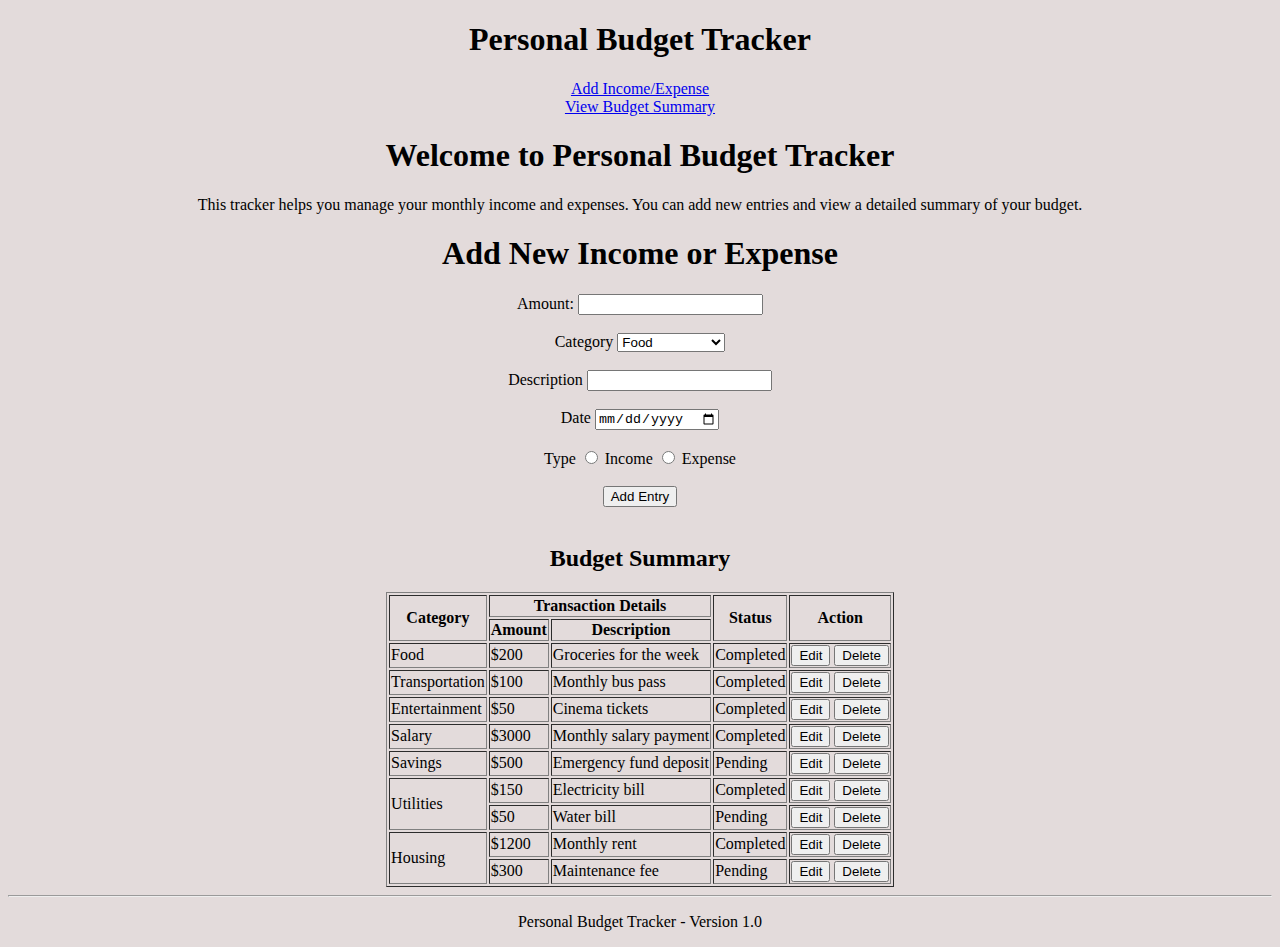
<file: Personal_Budget_Tracker.html>
<!DOCTYPE html>
<html lang="en">
<head>
    <meta charset="UTF-8">
    <meta name="viewport" content="width=device-width, initial-scale=1.0">
    <title>Personal Budget Tracker</title>
    <style>
        body {
            background-color: rgb(227, 219, 219);
            text-align: center;
        }
        table, td {
            text-align: left;
        }
        th {
            text-align: center;
        }
        nav ul {
            padding: 0;
        }
    </style>
</head>
<body>
    <header>
        <h1>Personal Budget Tracker</h1>
        <nav>
            <ul>
                <li><a href="#">Add Income/Expense</a></li>
                <li><a href="#">View Budget Summary</a></li>
            </ul>
        </nav>
    </header>
    <section>
        <h1>Welcome to Personal Budget Tracker</h1>
        <p>This tracker helps you manage your monthly income and expenses. 
            You can add new entries and view a detailed summary of your budget.
        </p>
    </section>
    <form>
        <h1>Add New Income or Expense</h1>
        <label for="amount">Amount: </label>
        <input type="text" id="amount" name="amount"><br><br>
        
        <label for="category">Category</label>
        <select id="category" name="category">
            <option value="Food">Food</option>
            <option value="Transportation">Transportation</option>
            <option value="Entertainment">Entertainment</option>
            <option value="Salary">Salary</option>
            <option value="Savings">Savings</option>
            <option value="Utilities">Utilities</option>
            <option value="Housing">Housing</option>
        </select><br><br>

        <label for="description">Description</label>
        <input type="text" id="description" name="description"><br><br>

        <label for="date">Date</label>
        <input type="date" id="date" name="date"><br><br>

        <label for="type">Type</label>
        <input type="radio" id="income" name="type" value="income">
        <label for="income">Income</label>
        <input type="radio" id="expense" name="type" value="expense">
        <label for="expense">Expense</label><br><br>

        <input type="submit" value="Add Entry"><br><br>
    </form>

    <table border="1" align="center">
        <h2>Budget Summary</h2>
        <thead>
            <tr>
                <th rowspan="2">Category</th>
                <th colspan="2">Transaction Details</th>
                <th rowspan="2">Status</th>
                <th rowspan="2">Action</th>
            </tr>
            <tr>
                <th>Amount</th>
                <th>Description</th>
            </tr>
        </thead>
        <tbody>
            <tr>
                <td>Food</td>
                <td>$200</td>
                <td>Groceries for the week</td>
                <td>Completed</td>
                <td><button>Edit</button> <button>Delete</button></td>
            </tr>
            <tr>
                <td>Transportation</td>
                <td>$100</td>
                <td>Monthly bus pass</td>
                <td>Completed</td>
                <td><button>Edit</button> <button>Delete</button></td>
            </tr>
            <tr>
                <td>Entertainment</td>
                <td>$50</td>
                <td>Cinema tickets</td>
                <td>Completed</td>
                <td><button>Edit</button> <button>Delete</button></td>
            </tr>
            <tr>
                <td>Salary</td>
                <td>$3000</td>
                <td>Monthly salary payment</td>
                <td>Completed</td>
                <td><button>Edit</button> <button>Delete</button></td>
            </tr>
            <tr>
                <td>Savings</td>
                <td>$500</td>
                <td>Emergency fund deposit</td>
                <td>Pending</td>
                <td><button>Edit</button> <button>Delete</button></td>
            </tr>
            <tr>
                <td rowspan="2">Utilities</td>
                <td>$150</td>
                <td>Electricity bill</td>
                <td>Completed</td>
                <td><button>Edit</button> <button>Delete</button></td>
            </tr>
            <tr>
                <td>$50</td>
                <td>Water bill</td>
                <td>Pending</td>
                <td><button>Edit</button> <button>Delete</button></td>
            </tr>
            <tr>
                <td rowspan="2">Housing</td>
                <td>$1200</td>
                <td>Monthly rent</td>
                <td>Completed</td>
                <td><button>Edit</button> <button>Delete</button></td>
            </tr>
            <tr>
                <td>$300</td>
                <td>Maintenance fee</td>
                <td>Pending</td>
                <td><button>Edit</button> <button>Delete</button></td>
            </tr>
        </tbody>
    </table>
    <hr>

    <footer>
        <p>Personal Budget Tracker - Version 1.0</p>
    </footer>
</body>
</html>
</file>
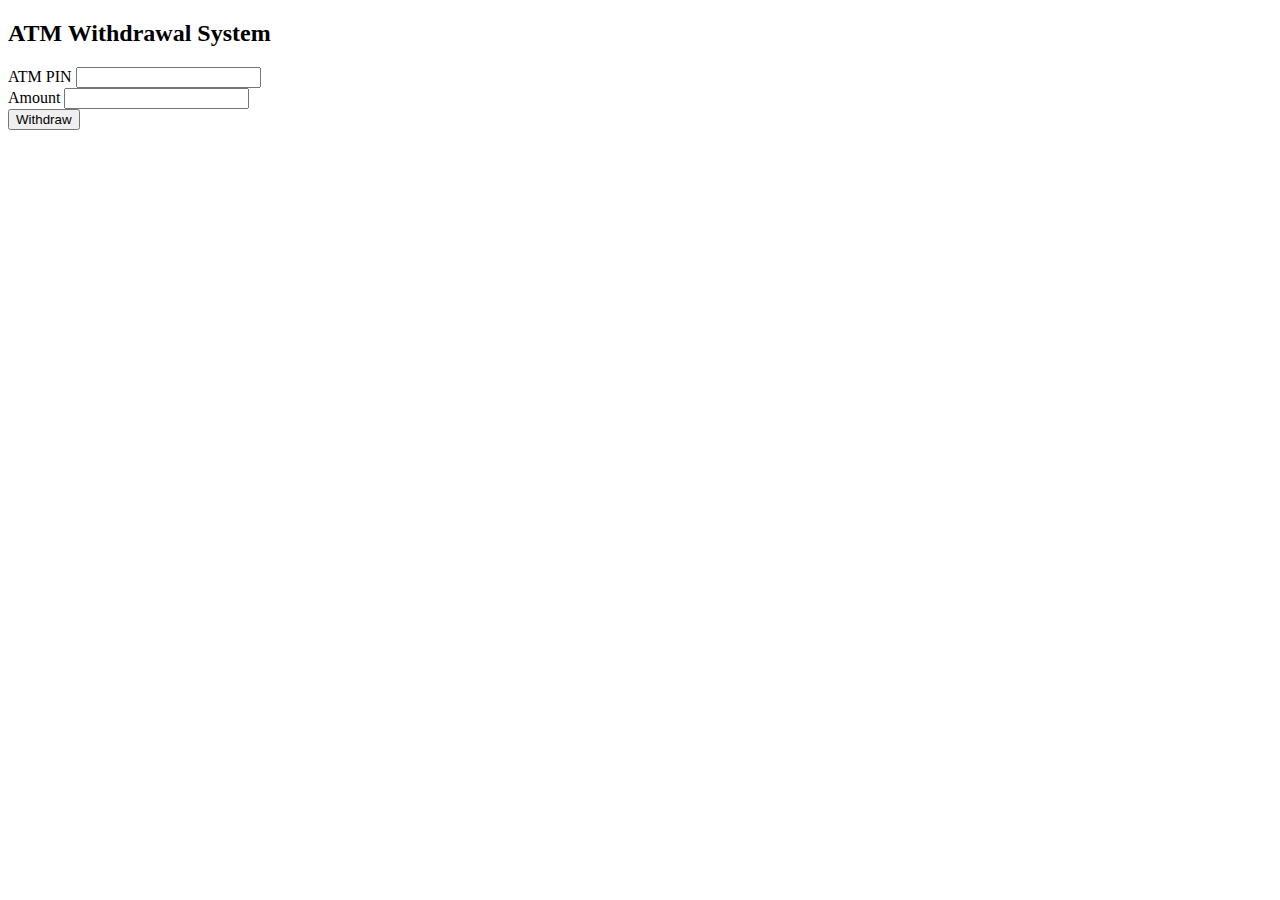
<file: assign3/ATM Withdrawal System.html>
<!DOCTYPE html>
<html lang="en">
<head>
    <meta charset="UTF-8">
    <meta name="viewport" content="width=device-width, initial-scale=1.0">
    <title>Js Assignment 3</title>
</head>
<body>
    <h2>ATM Withdrawal System</h2>
    <form>
        <label for="pin">ATM PIN</label>
        <input type="password" id="pin" name="pin" required>
        <br>
        <label for="amount">Amount</label>
        <input type="number" id="amount" name="amount" required>
        <br>
        <button type="button" onclick="atmWithdrawal()">Withdraw</button>
    </form>
    <script>
        let balance = 10000;
        let originalPin = 1234;
        const pin = document.getElementById('pin');
        const amount = document.getElementById('amount');
        function atmWithdrawal() {
            if (pin.value == originalPin) {
                if (amount.value <= balance) {
                    if(amount.value % 100 != 0) {
                        alert('Amount must be a multiple of 100');
                        return;
                    }
                    balance -= amount.value;
                    alert(`Withdrawal successful. Your new balance is ${balance}`);
                } else {
                    alert('Insufficient balance');
                }
            } else {
                alert('Invalid PIN');
            }
        }
    </script>
</body>
</html>
</file>
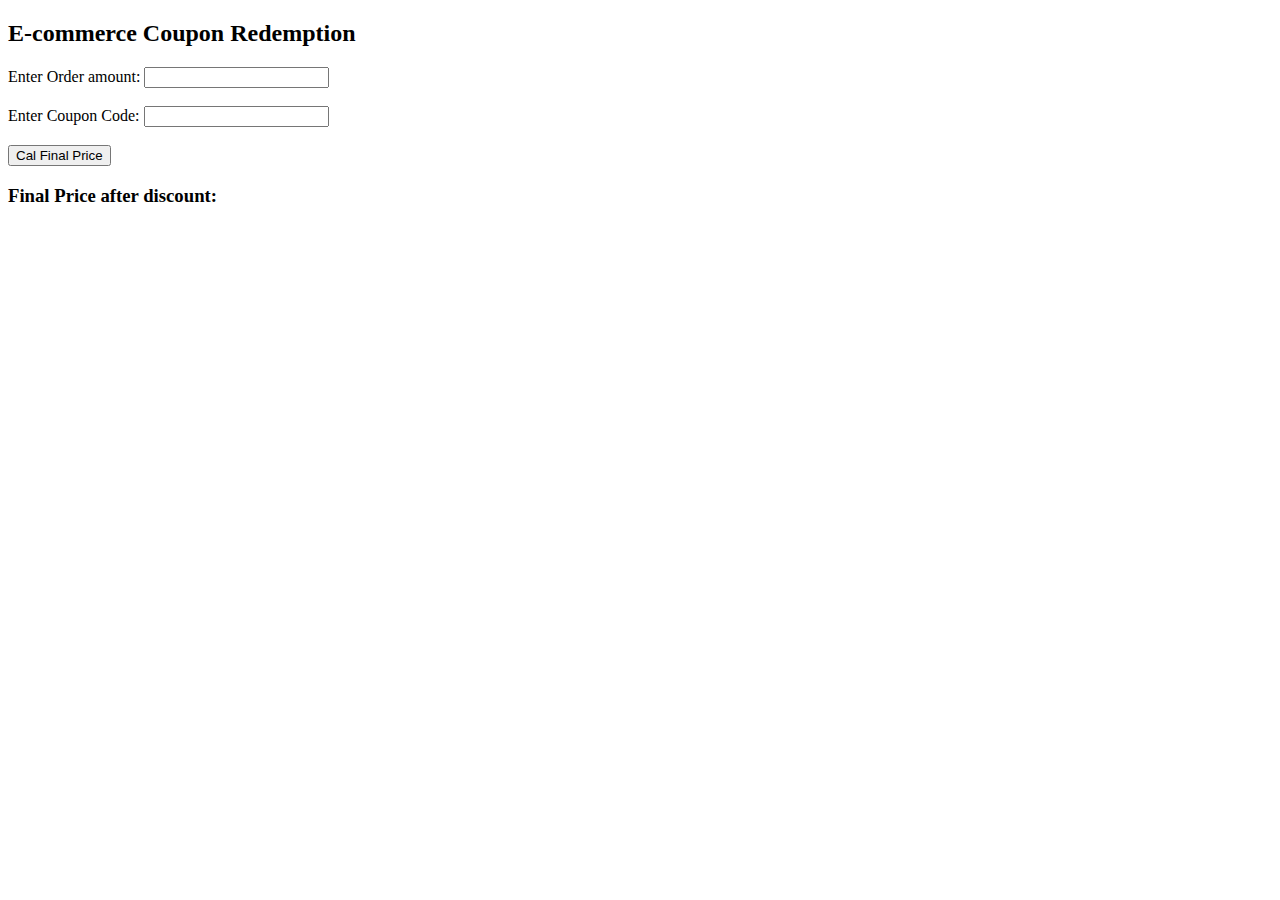
<file: assign3/E-commerce Coupon Redemption.html>
<!DOCTYPE html>
<html lang="en">
<head>
    <meta charset="UTF-8">
    <meta name="viewport" content="width=device-width, initial-scale=1.0">
    <title>E-commerce Coupon Redemption</title>
</head>
<body>
    <h2>E-commerce Coupon Redemption</h2>
    <label for="total">Enter Order amount: </label>
    <input type="number" id="total" name="total">
    <br><br>
    <label for="coupon">Enter Coupon Code: </label>
    <input type="text" id="coupon" name="coupon">
    <br><br>
    <button onclick="applyCoupon()">Cal Final Price</button>
    <h3>Final Price after discount: </h3>
    <p id="output"></p>
    <script>
        function applyCoupon() {
            let total = parseInt(document.getElementById("total").value);
            let coupon = document.getElementById("coupon").value;
            let shipping = 50;
            let discount = 0;
            let finalPrice = 0;
            if(total > 500 && coupon === "DISCOUNT10"){
                discount = 0.1;
                shipping = 0;
            } else if (total >200 && coupon == "FREESHIP"){
                shipping = 0;
            } else{
                shipping = 50;
            }
            finalPrice = total - (total * discount) + shipping;
            document.getElementById('output').innerHTML = `$${finalPrice}`;
        }
        // let total = parseInt(document.getElementById("total").value);
        // let shipping = total > 200 && document.getElementById("coupon").value === "FREESHIP" ? 0 : 50;
        // let discount = total > 500 && document.getElementById("coupon").value === "DISCOUNT10" ? 10 : 0;
    </script>
</body>
</html>
</file>
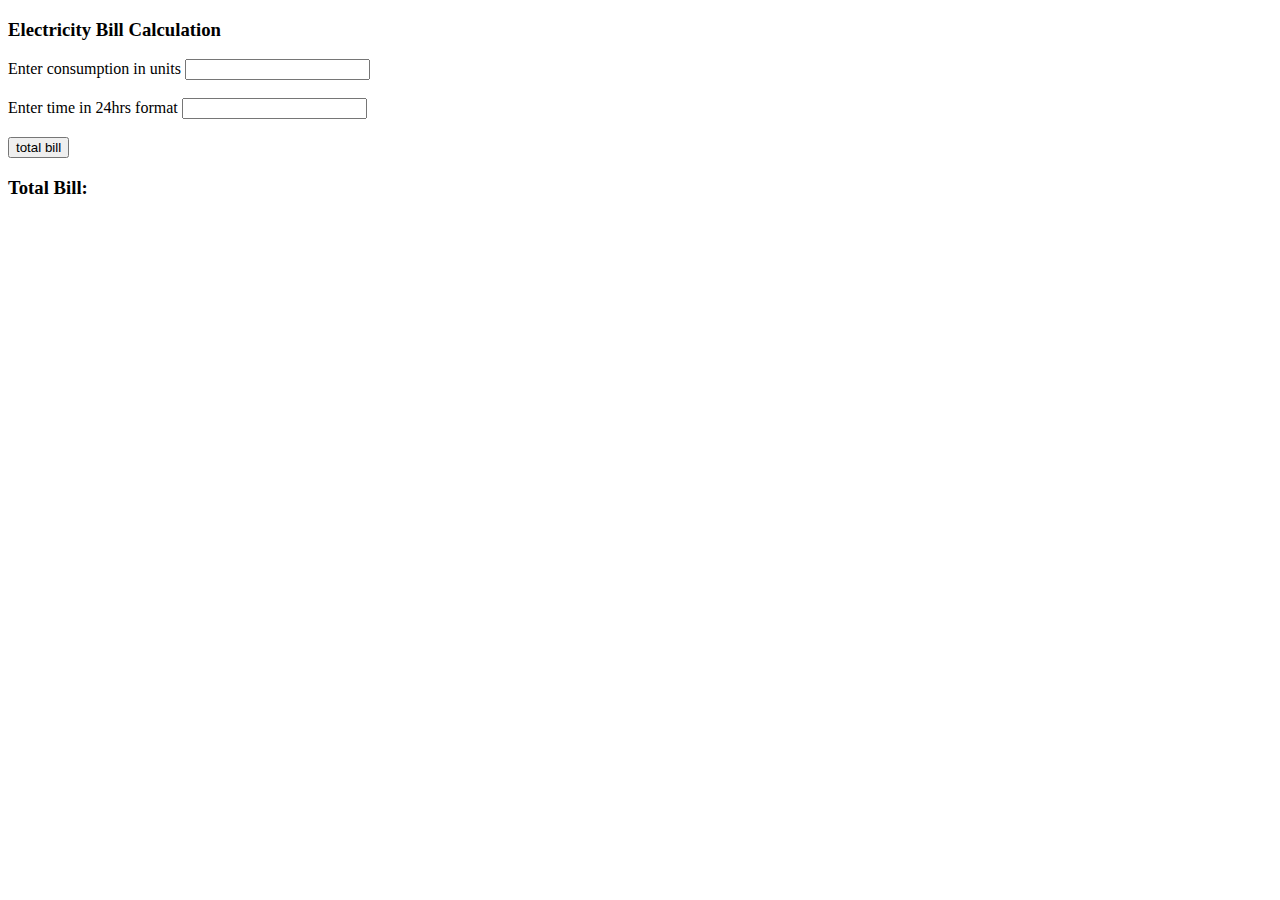
<file: assign3/Electricity Bill Calculation.html>
<!DOCTYPE html>
<html lang="en">
<head>
    <meta charset="UTF-8">
    <meta name="viewport" content="width=device-width, initial-scale=1.0">
    <title>Electricity Bill Calculation</title>
</head>
<body>
    <h3>Electricity Bill Calculation</h3>
    <label for="consumption">Enter consumption in  units</label>
    <input type="number" id="consumption" name="consumption" required>
    <br><br>
    <label for="time">Enter time in 24hrs format</label>
    <input type="number" id="time" name="time" required>
    <br><br>
    <button onclick="calculateElectricityBill()">total bill</button>
    <h3>Total Bill: </h3>
    <p id="output"></p>
    <script>
        function calculateElectricityBill() {
            let consumption = document.getElementById("consumption").value; //in units
            let time = document.getElementById("time").value;
            let bill = 0;
            if(time > 8 && time < 20){ //8am to 8pm
                if(consumption < 100){
                bill = consumption * 5;
            } else if (consumption >100 && consumption < 300){
                bill =consumption  * 4;
            } else{
                bill = consumption * 3;
            }
        }
            else {
                if(consumption < 100){
                bill = consumption * 5;
            } else if (consumption >100 && consumption < 300){
                bill =consumption  * 4;
            } else if (consumption >= 300){
                bill = consumption * 3;
            }
            bill += bill * 0.1; //10% extra charge
            }
            document.getElementById('output').innerHTML = `${bill}`;
        }
    </script>
</body>
</html>

<!-- function calculateElectricityBill(consumption,time){
    let bill;
    if(consumption < 100){
        rate = 5;
    } else if (units >= 100 && units < 300) {
        rate = 4;
    } else {
        rate = 3;
    }
    if (timeOfDay >= 20 || timeOfDay < 8) {
        bill += bill * 0.1; // 10% surcharge
    }

    return bill.toFixed(2); // Return formatted bill amount
} -->
</file>
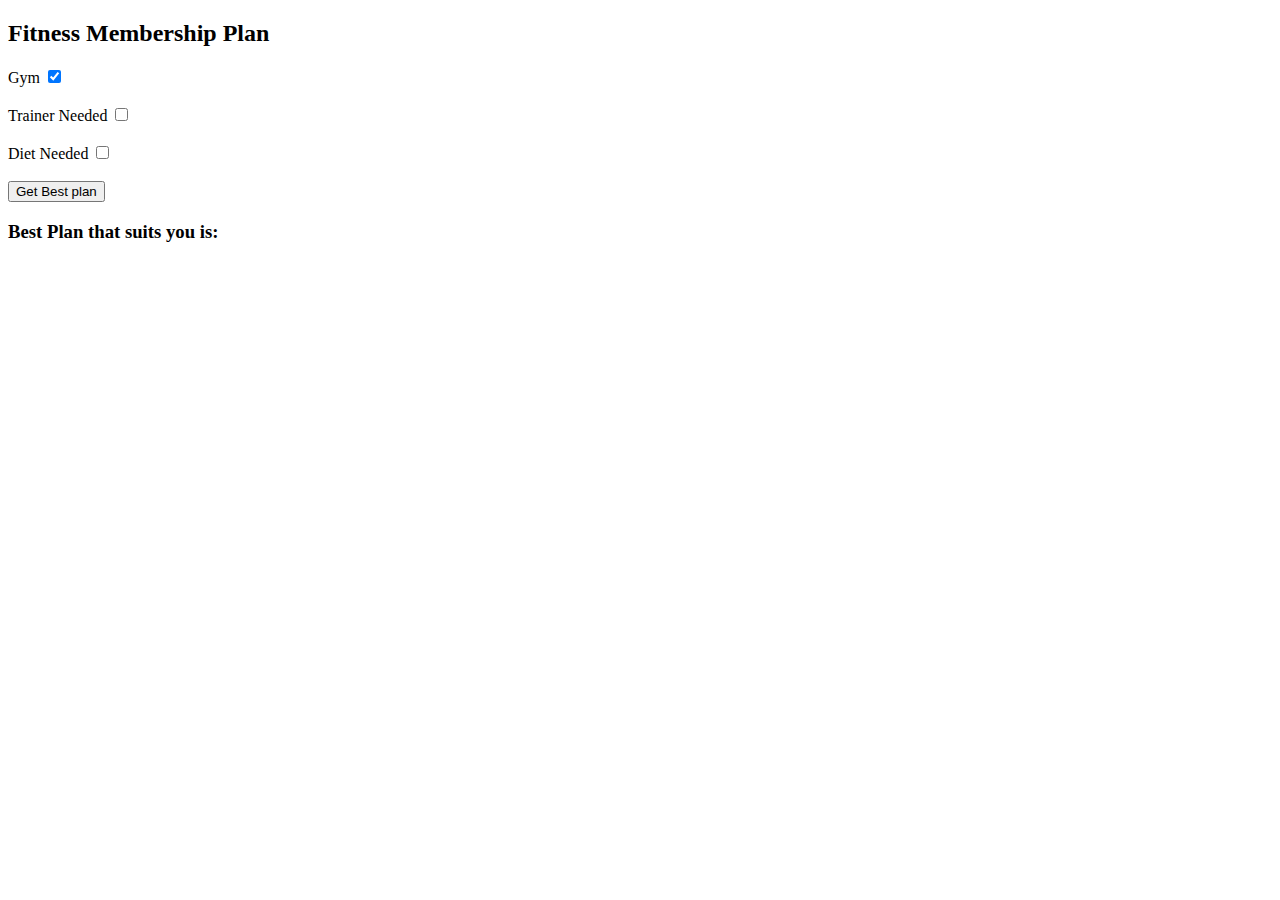
<file: assign3/Fitness Membership Plan.html>
<!DOCTYPE html>
<html lang="en">
<head>
    <meta charset="UTF-8">
    <meta name="viewport" content="width=device-width, initial-scale=1.0">
    <title>Fitness Membership Plan</title>
</head>
<body>
    <h2>Fitness Membership Plan</h2>
    <label for="gym">Gym</label>
    <input type="checkbox" id="gym" name="gym" checked required>
    <br><br>
    <label for="trainer">Trainer Needed </label>
    <input type="checkbox" id="trainer" name="trainer">
    <br><br>
    <label for="diet">Diet Needed</label>
    <input type="checkbox" id="diet" name="diet">
    <br><br>
    <button onclick="choosePlan()">Get Best plan</button>
    <h3>Best Plan that suits you is:</h3>
    <p id="output"></p>
    <script>
        function choosePlan() {
            let trainer = document.getElementById("trainer").checked;
            let diet = document.getElementById("diet").checked;
            let plan = '';
            if(trainer && diet){
                plan = 'VIP ($80/month)';
            } else if (trainer){
                plan = 'Premium ($50/month)';
            } else {
                plan = 'Basic ($20/month)';
            }
            document.getElementById('output').innerHTML = `${plan}`;
        }
    </script>
</body>
</html>
</file>
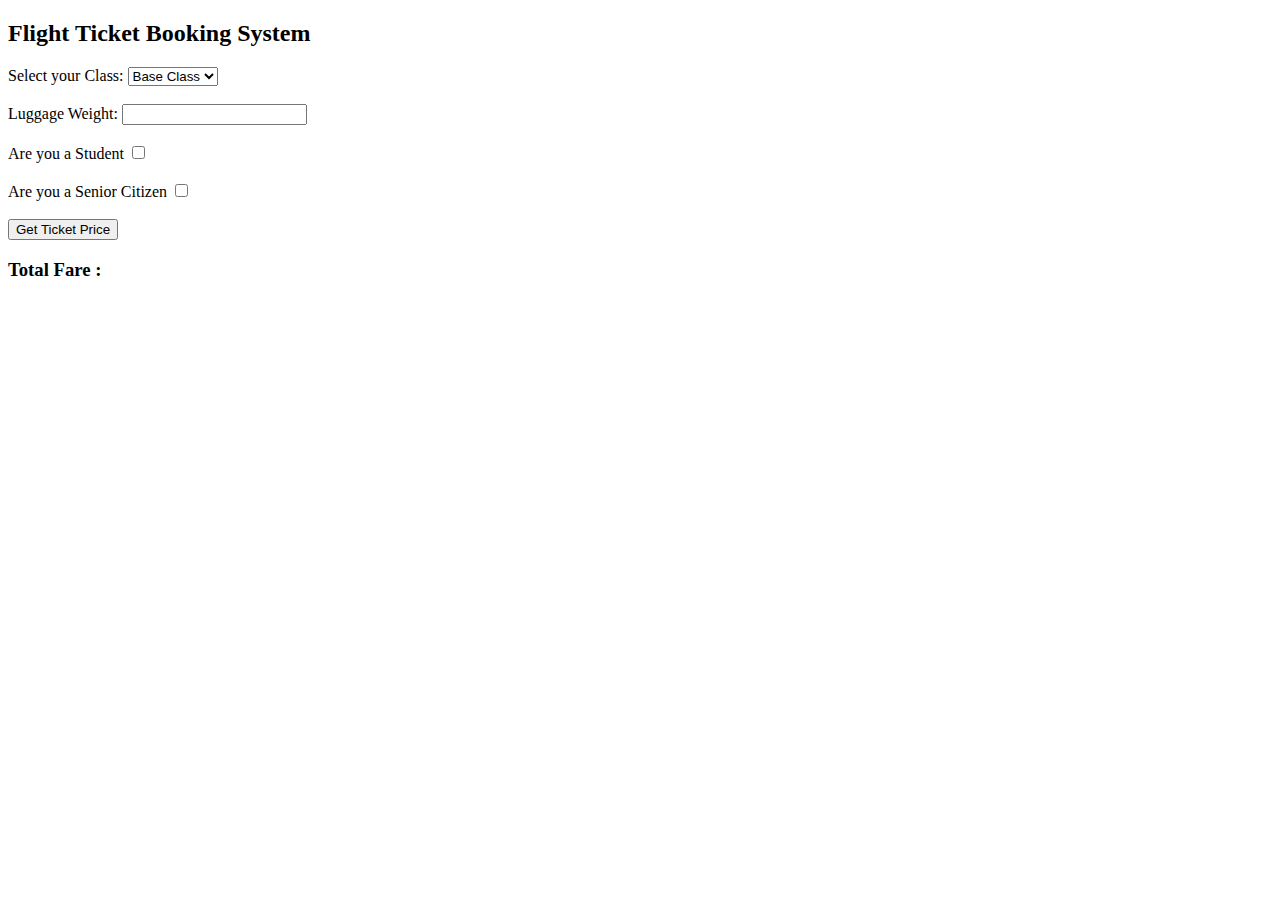
<file: assign3/Flight Ticket Booking System.html>
<!DOCTYPE html>
<html lang="en">
<head>
    <meta charset="UTF-8">
    <meta name="viewport" content="width=device-width, initial-scale=1.0">
    <title>Flight Ticket Booking System</title>
</head>
<body>
    <h2>Flight Ticket Booking System</h2>
    <label for="classType">Select your Class: </label>
    <select name="classType" id="classType">
        <option value="base class">Base Class</option>
        <option value="first class">First Class</option>
        <option value="business">Business</option>
    </select>
    <br><br>
    <label for="luggage">Luggage Weight: </label>
    <input type="number" id="luggage" name="luggage" required>
    <br><br>
    <label for="student">Are you a Student</label>
    <input type="checkbox" id="student" name="student" onclick="toggleCheckbox('student')" required>
    <br><br>
    <label for="senior">Are you a Senior Citizen</label>
    <input type="checkbox" id="senior" name="senior" onclick="toggleCheckbox('senior')" required>
    <br><br>
    <button onclick="calculateFlightFare()">Get Ticket Price</button>
    <h3>Total Fare :</h3>
    <p id="output"></p>
    <script>
        function toggleCheckbox(checkboxId) {
            var checkbox = document.getElementById(checkboxId);
            if(checkboxId === "student"){
                document.getElementById("senior").checked = false;
            } else {
                document.getElementById("student").checked = false;
            }
        }
        function calculateFlightFare() {
            var classType = document.getElementById("classType").value;
            var luggage = parseInt(document.getElementById("luggage").value);
            var student = document.getElementById("student").checked;
            var senior = document.getElementById("senior").checked;
            var baseFare = 300;
            if(classType === "first class"){
                baseFare += 500;
            } else if (classType === "business"){
                baseFare += 200;
            }
            if(luggage > 20){
                baseFare += ((luggage - 20)/10)*50;
            }
            if(student){
                baseFare *= 0.85;
            } else if (senior){
                baseFare *= 0.9;
            }
            document.getElementById('output').innerHTML = `$${baseFare}`;
        }
    </script>
</body>
</html>
</file>
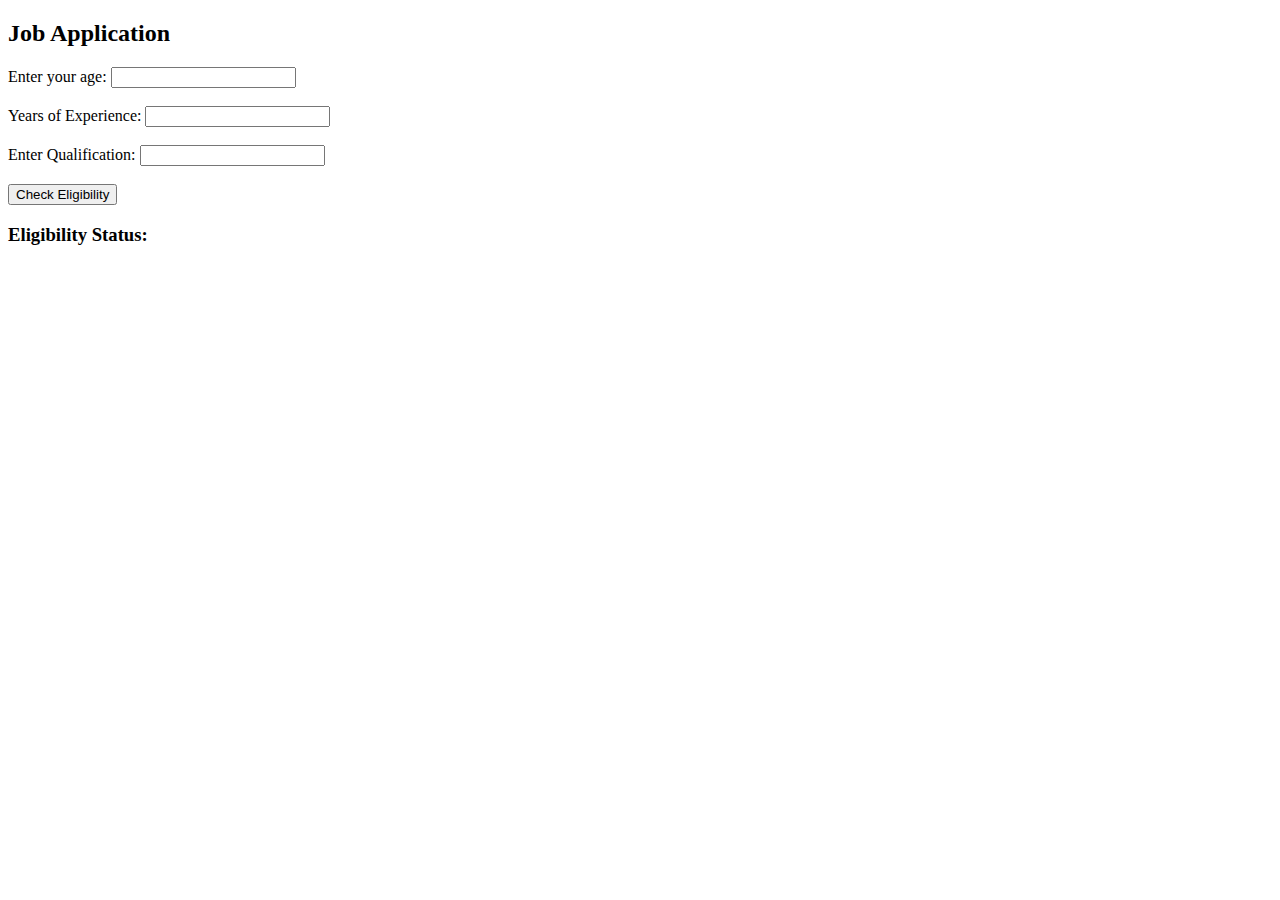
<file: assign3/Job Application.html>
<!DOCTYPE html>
<html lang="en">
<head>
    <meta charset="UTF-8">
    <meta name="viewport" content="width=device-width, initial-scale=1.0">
    <title>Job Application</title>
</head>
<body>
    <h2>Job Application</h2>
    <label for="age">Enter your age: </label>
    <input type="number" id="age" name="age">
    <br><br>
    <label for="exp">Years of Experience: </label>
    <input type="number" id="exp" name="exp">
    <br><br>
    <label for="qualification">Enter Qualification: </label>
    <input type="text" id="qualification" name="qualification">
    <br><br>
    <button onclick="isEligibleForJob()">Check Eligibility</button>
    <h3>Eligibility Status: </h3>
    <p id="output"></p>
    <script>
        function isEligibleForJob() {
            let age = parseInt(document.getElementById("age").value);
            let exp = parseInt(document.getElementById("exp").value);
            let qualification = document.getElementById("qualification").value;
            let status = '';
            if(qualification == 'Bachelors Degree' || qualification === "masters degree"){
                if(age > 21 && age <= 55 && exp >= 2){
                    status = 'Eligible';
                } else {
                    status = 'Not Eligible';
                }
            }else{
                status = 'Not Eligible';
            }
            document.getElementById('output').innerHTML = `${status}`;
        }
    </script>
</body>
</html>
</file>
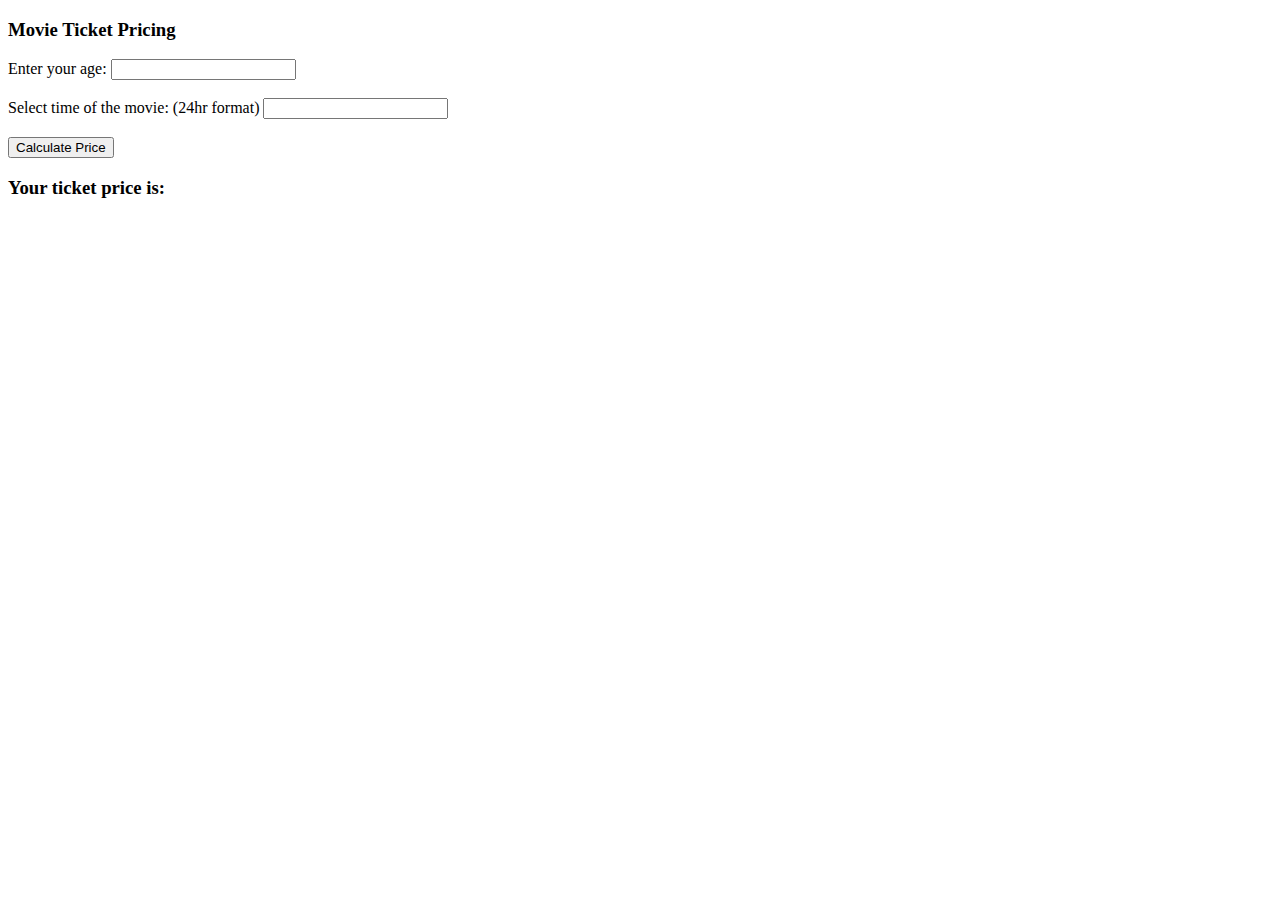
<file: assign3/Movie Ticket Pricing.html>
<!DOCTYPE html>
<html lang="en">
  <head>
    <meta charset="UTF-8" />
    <meta name="viewport" content="width=device-width, initial-scale=1.0" />
    <title>Movie Ticket Pricing</title>
  </head>
  <body>
    <h3>Movie Ticket Pricing</h3>
    <label for="age">Enter your age:</label>
    <input type="number" id="age" name="age" />
    <br /><br />
    <label for="time">Select time of the movie: (24hr format)</label>
    <input type="number" id="time" name="time" />
    <br /><br />
    <button onclick="calculateTicketPrice()">Calculate Price</button>
    <h3>Your ticket price is:</h3>
    <p id="output"></p>
    <script>
      function calculateTicketPrice() {
        let age = parseInt(document.getElementById("age").value);
        let time = parseInt(document.getElementById("time").value);
        let price = 12;
        let discount = 0;
        if (time < 17) {
          discount = Math.max(discount, 0.2); // 20% discount
        }
        if (age > 60) {
          discount = Math.max(discount, 0.3); // 30% dis
        } else if (age < 12) {
          discount = Math.max(discount, 0.4); // 40% discout
        }
        let finalPrice = price * (1 - discount);
        document.getElementById("output").innerHTML = `$${finalPrice.toFixed(2)}`;
      }
    </script>
  </body>
</html>
</file>
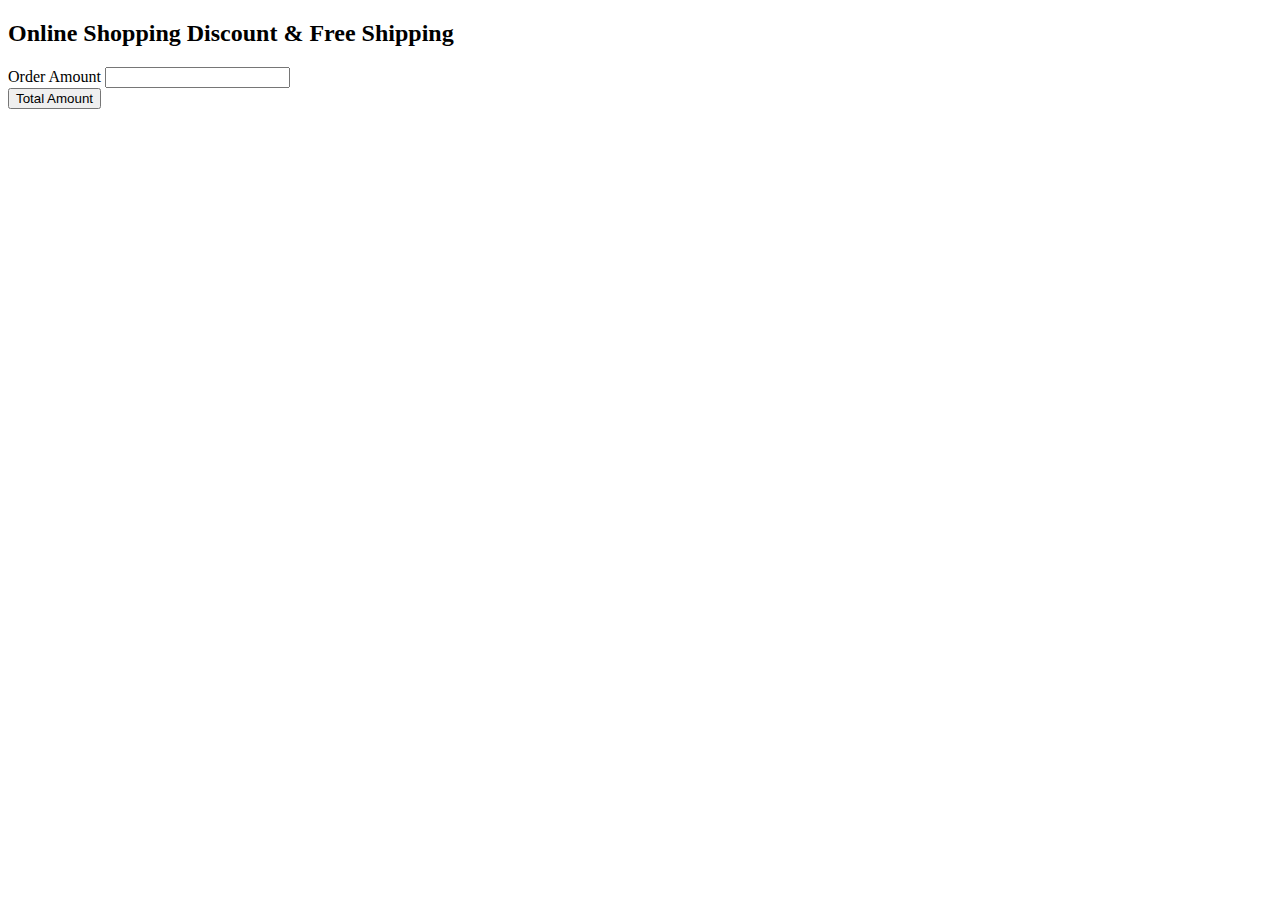
<file: assign3/Online Shopping Discount.html>
<!DOCTYPE html>
<html lang="en">
<head>
    <meta charset="UTF-8">
    <meta name="viewport" content="width=device-width, initial-scale=1.0">
    <title>Document</title>
</head>
<body>
    <h2>Online Shopping Discount & Free Shipping</h2>
    <form>
        <label for="total">Order Amount</label>
        <input type="number" id="total" name="total" required>
        <br>
        <button type="button" onclick="calculateFinalAmount()">Total Amount</button>
    </form>
    <script>
        function calculateFinalAmount() {
            let total = document.getElementById('total');
            let finalAmount = parseFloat(total.value) || 0;
            let discount = 0;
            let shipping = 50;

            if (finalAmount >= 1000) {
                discount = finalAmount * 0.2; // 20% discount
            } 
            else if (finalAmount >= 500 && finalAmount < 1000) {
                discount = finalAmount * 0.1; // 10% discount
            }
            if (finalAmount > 50) {
                shipping = 0;
            }

            finalAmount = finalAmount - discount + shipping;
            alert(`Total Amount: ${total.value}\nDiscount: ${discount}\nShipping: ${shipping}\nFinal Amount: ${finalAmount}`);
        }
    </script>
</body>
</html>
</file>
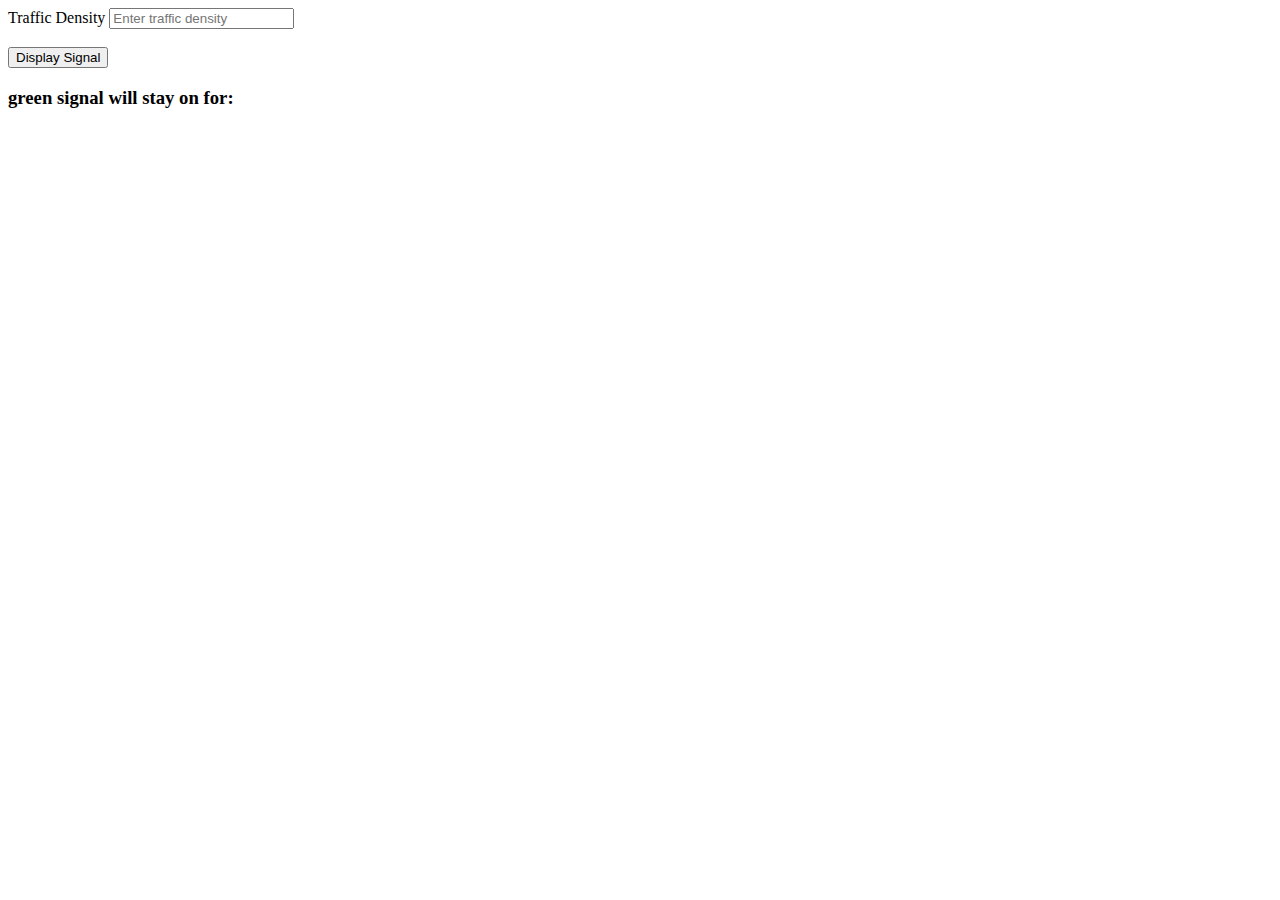
<file: assign3/Smart Traffic.html>
<!DOCTYPE html>
<html lang="en">
<head>
    <meta charset="UTF-8">
    <meta name="viewport" content="width=device-width, initial-scale=1.0">
    <title> Smart Traffic Light System</title>
</head>
<body>
    <label for="traffic">Traffic Density</label>
    <input type="text" id="traffic" name="traffic" placeholder="Enter traffic density" required>
    <br><br>
    <button onclick="trafficLightControl()">Display Signal</button>
    <h3>green signal will stay on for: </h3>
    <p id="output"></p>
    <script>
        function trafficLightControl(){
            var traffic = document.getElementById("traffic").value;
            var signal = '';
            if(traffic == "Heavy Traffic"){
                signal = '60 sec'
        } else if (traffic == "Moderate Traffic"){
            signal = '40 sec'
        } else if (traffic == "Low Traffic"){
            signal = '20 sec'
        } else {
            signal = 'Invalid Input'
        }
        // alert(`Signal: ${signal}`);
        document.getElementById('output').innerHTML = `${signal}`;
    }
    </script>
</body>
</html>
</file>
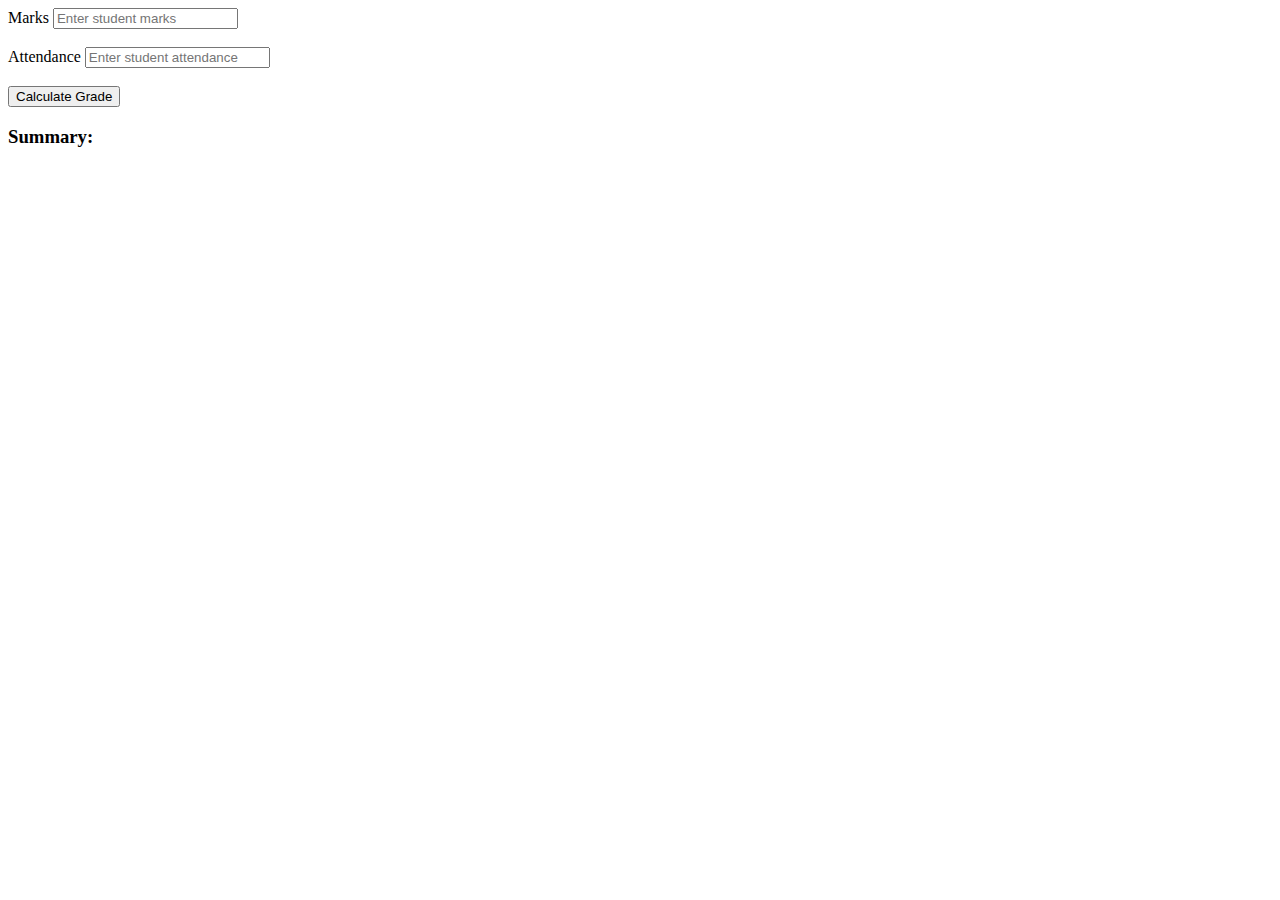
<file: assign3/Student Grading System.html>
<!DOCTYPE html>
<html lang="en">
<head>
    <meta charset="UTF-8">
    <meta name="viewport" content="width=device-width, initial-scale=1.0">
    <title>Document</title>
</head>
<body>
    <label for="marks">Marks</label>
    <input type="number" id="marks" name="marks" placeholder="Enter student marks" required>
    <br><br>
    <label for="attendance">Attendance</label>
    <input type="number" id="attendance" name="attendance" placeholder="Enter student attendance" required>
    <br><br>
    <button type="button" onclick="calculateGrade()">Calculate Grade</button>
    <h3>Summary:</h3>
    <p id="output"></p>
    <script>
        function calculateGrade() {
            let marks = document.getElementById('marks').value;
            let attendance = document.getElementById('attendance').value;
            let grade = '';
            if(attendance > 90){
                marks += 5;
            }
            if(marks >= 90){
                grade = 'A';
            } else if(marks >= 80 && marks <=89){
                grade = 'B';
            } else if(marks >= 70 && marks <=79){
                grade = 'C';
            } else if(marks >= 60 && marks <=69){
                grade = 'D';
            } else {
                grade = 'F';
            }
            // alert(`Grade: ${grade}`);
            document.getElementById('output').innerHTML = `Grade: ${grade}`;
        }
    </script>
</body>
</html>
</file>
